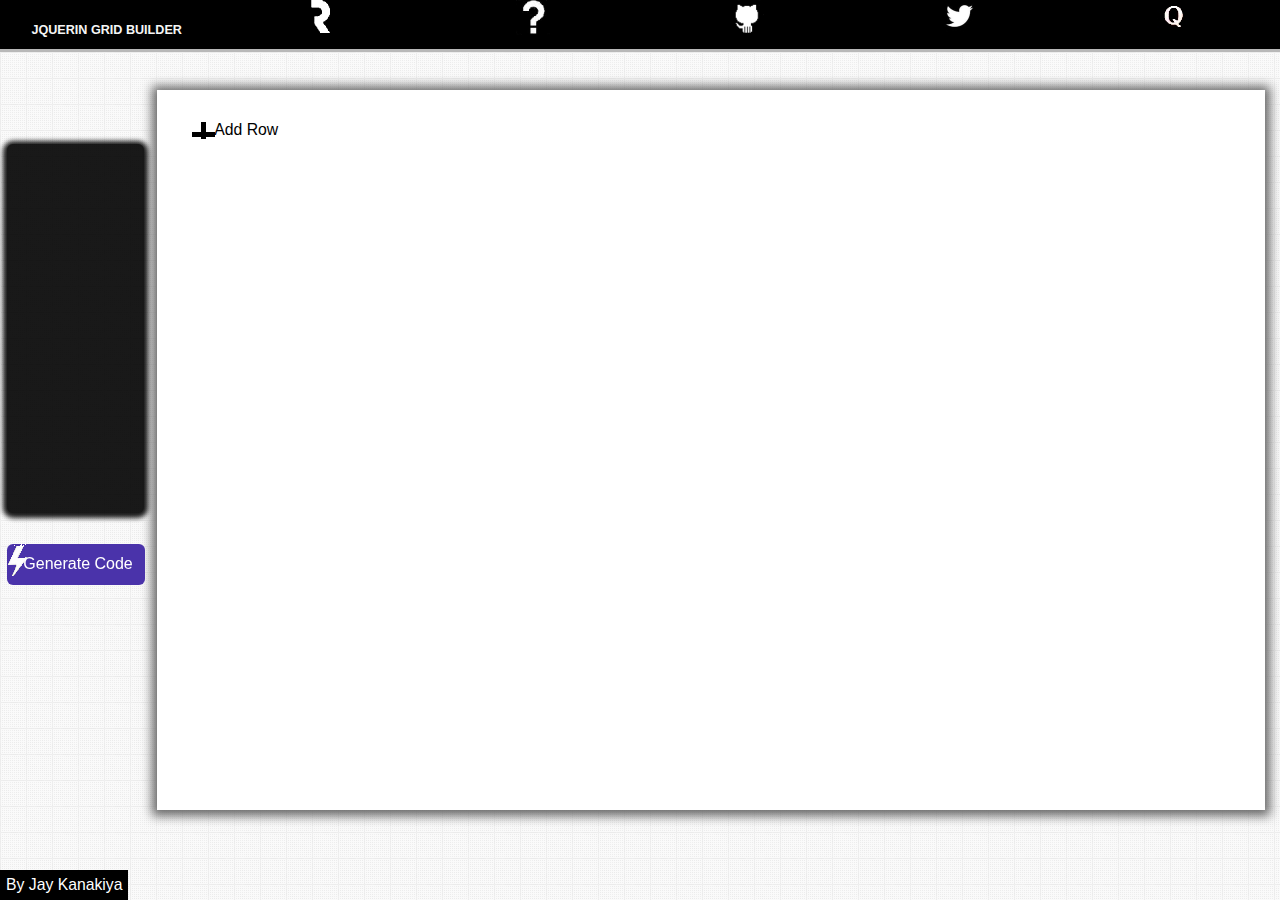
<file: builder.html>
<html>
<head>
    <title>jQuerin Grid Builder</title>
<meta name="Description" content="The jQuerin Grid Builder is a responsive code generator which outputs clean and semantic html & css code">
<link rel="stylesheet" href="builder/builder.css">
 <link rel="author" href="https://plus.google.com/111624680957581831231/about">
 <meta property='og:title' content='jQuerin Grid Builder'/>              
<script type="text/javascript">
  var _gaq = _gaq || [];
  _gaq.push(['_setAccount', 'UA-33060097-1']);
  _gaq.push(['_trackPageview']);

  (function() {
    var ga = document.createElement('script'); ga.type = 'text/javascript'; ga.async = true;
    ga.src = ('https:' == document.location.protocol ? 'https://ssl' : 'http://www') + '.google-analytics.com/ga.js';
    var s = document.getElementsByTagName('script')[0]; s.parentNode.insertBefore(ga, s);
  })();
</script>
</head>
<body>         
                <div> 

                    <ul id="header">
                        <li>
                            
                                <a href="#" title="The jQuerin Grid Builder"><p class="banner">jQuerin Grid Builder</p>
                                    <div>jQuerin Grid Builder</div></a>
                                                        
                        </li>
                        <li>
                            <a href="http://www.responsivegridsystem.com" target="_blank" title="the responsive grid system">
                             <p class="banner">
                                <img src="builder/grid.jpg" alt="The responsive grid system" height="33" width="32"> 
                            </p>
                            <div>
                                Based on Responsive Grid System
                            </div>
                            </a>
                        </li>
                        <li id="howtouse">
                            
                                <p class="banner">
                                    <img src="builder/howtouse.png" height="35" width="34" alt="how to use?">
                                </p>
                                <div>
                                    How to use?
                                </div>
                            
                        </li>
                        <li>
                            <a href="https://github.com/kanakiyajay/jQuerin-grid-builder" title="jQuerin Grid Builder on GitHub" target="_blank">
                                <p class="banner">
                                <img src="builder/github.png" alt="fork on github" height="35" width="35">
                                </p>  
                                <div>
                                    Fork me on GitHub
                            </div>
                            </a>
                        </li>
                        <li>
                            <a href="https://twitter.com/share" class="twitter-share-button" data-text="Make way for the awesome grid builder" data-via="techiejayk" data-size="small"><p class="banner">
                                    <img src="builder/share.jpg" alt="twitter logo" height="36" width="35">
                                </p>
                                    <div>
                                        Tweet
                                </div></a>
                                <script>!function(d,s,id){var js,fjs=d.getElementsByTagName(s)[0];if(!d.getElementById(id)){js=d.createElement(s);js.id=id;js.src="//platform.twitter.com/widgets.js";fjs.parentNode.insertBefore(js,fjs);}}(document,"script","twitter-wjs");</script>
                        </li>
                        <li>
                            <a href="http://www.quora.com/Grid-based-Design-web/What-features-should-be-there-in-the-jquerin-grid-builder" target="_blank" title="feedback for jQuerin Grid Builder on Quora">
                                <p class="banner">
                                <img src="builder/quora.jpg" alt="feedback on quora" height="32" width="32">
                                </p>
                                <div>
                                    Feedback on Quora
                                </div>
                            </a>
                        </li>

                            
                    </ul>
                
                </div>
                <div id="toolbox">
                    
                </div>
                <div id="codebutton">
                      Generate Code
                </div>
                <div id="built"><a href="http://twitter.com/techiejayk" target="_blank" title="Jay Kanakiya">By Jay Kanakiya</a></div>
                <div id="dynamicwrapper">
                    <div id="dynamic">
                    
                </div>
                <div id="placeholder"></div>   
                <div class="buttoner" id="buttonerrow">
                    <div class="wrapperbutton" id="addrow">
                        <div>Add Row</div>
                    </div>
                    <div class="wrapperbutton" id="deleterow">
                        <div>Delete Row</div>
                    </div>
                </div>
                </div>

            <div id="generatedcode">
                <h1>Copy this html code in your favourite code editor</h1>
                <div id="modalclose"></div><pre name="code" id="thefinalhtmlcode" class="htmlCode"></pre>
                <h1>Save in the same directory as style.css</h1><pre id="thefinalcsscode" name="code" class="cssCode"></pre>
                <a href="http://jquer.in" target="_blank" title="The unofficial jquery plugin page | jQuer.in | Search Less, Play More">
                    <div id="jquerin">
                        The unofficial jquery plugins page
                    </div></a>
            </div>
            <div class="fullyhidden">
<!--[if lt IE 7]><p class=chromeframe>Your browser is <em>ancient!</em> <a href="http://browsehappy.com/">Upgrade to a different browser</a> or <a href="http://www.google.com/chromeframe/?redirect=true">install Google Chrome Frame</a> to experience this site.</p><![endif]-->

            </div>
            <div class="fullyhidden" id="footerarea">
<!--<script src="http://ajax.googleapis.com/ajax/libs/jquery/1.7.1/jquery.min.js"></script>
    <script>window.jQuery || document.write('<script src="js/libs/jquery-1.7.1.min.js"><\/script>')</script>-->
</div>
                <div class="fullyhidden" id="resetcss">
/*Resetting css for consistency*/
html, body, div, span, object, iframe,h1, h2, h3, h4, h5, h6, p, blockquote, 
pre,abbr, address, cite, code,del, dfn, em, img, ins, kbd, q, samp,small, strong,
sub, sup, var,b, i,dl, dt, dd, ol, ul, li,fieldset, form, label, legend,table, caption,
tbody, tfoot, thead, tr, th, td,article, aside, canvas, details,figcaption, figure,
footer, header, hgroup, menu, nav, section, summary,time,mark, 
audio, video {margin: 0;padding: 0;border: 0;outline: 0;font-size: 100%;vertical-align: baseline;background: transparent;}
 body {line-height: 1;}
 article,aside,details,figcaption,figure,footer,header,hgroup,menu,nav,section { display: block;}
 nav ul {list-style: none;}
 blockquote, q {quotes: none;}blockquote:before, blockquote:after,q:before, q:after {content: '';content: none;}
 a {margin: 0;padding: 0;font-size: 100%;vertical-align: baseline;background: transparent;}
 ins {background-color: #ff9;color: #000;text-decoration: none;}
 mark {background-color: #ff9;color: #000;
 font-style: italic;font-weight: bold;}del {text-decoration:  line-through;}
 abbr[title], dfn[title] {border-bottom: 1px dotted;cursor: help;}
 table {border-collapse: collapse;border-spacing: 0;}
 hr {display: block;height: 1px;border: 0; border-top: 1px solid #cccccc;margin: 1em 0;padding: 0;}
 input, select {  vertical-align: middle;}
.col {float:left;height:100%;}
</div>

<script type="text/javascript" src="http://ajax.googleapis.com/ajax/libs/jquery/1.7.2/jquery.min.js"></script>
<script type="text/javascript">
   $(document).ready(function(){function M(a,b){while(b!=0){var c=a%b;a=b;b=c}return a}$(".fullyhidden").hide();$.getScript("builder/jquery.editinplace.js");$.getScript("builder/jquery.snippet.min.js");$.getScript("builder/jquery.scrollto.min.js");$.getScript("builder/jquery.aSimpleTour.js");var a=$(this).width();var b;var c;var d;var e;var f;var g;var h=1;var i=$(".fullyhidden");var j=$(".remove");var k=$(".left");var l=$(".right");var m=$(".addsubcol");var n=$(".addsubrow");var o="";var p=$(".fullyhidden").first();var q=p.next().html().toString();var r=$("#footerarea").html().toString();var s=$("#resetcss").html().toString();var t="";var u="";var v="";var w="";var x="/*Heights*/";var y="";var z="";var A="";var B=1;var C="/*These are the heights of the subrows*/\n";var D=[];options={data:[{element:"#addrow",tooltip:"click here to add rows",position:"BL",text:"<h4>Rows have blue border</h4>"},{element:"#toolbox",tooltip:"Change the attributes by clicking on text",position:"R",text:"<h4>The toolbox</h4>"},{element:"#placeholder",tooltip:"click here to add cols",position:"L",text:"<h4>Blocks have green border</h4>"},{element:"#toolbox",tooltip:"Increase , Decrease, Delete ,Add Subrows to Blocks",position:"R"}],controlsPosition:"RT"};$("#howtouse").on("click",function(){$.aSimpleTour(options)});$("li").hover(function(){$(this).find(".banner").addClass("hovered")},function(){$(this).find(".banner").removeClass("hovered")});$("#addrow").on("click",function(){h=h+1;var a='<div class="dynamicrow ui-widget-content" data-divide="0" id="'+h+'"><p>Height : <span>200</span>px</p><div class="fixedblockoptions" ><b>Row</b><div class="blockinfo" data-id="'+h+'">#<span class="editblockid" data-id="">ID</span><br/>.<span class="editblockclass" data-class="">Class</span><br/>//<span class="editblockcomment" data-comment="">Comment</span></div></div><div class="theblock"><button class="addblock"><br>C<br>O<br>L</button></div></div>';$("#deleterow").show();var b="#"+h;$(a).appendTo($("#dynamic"));K($(b));$(".addblock").unbind("click");$(".addblock").click(function(){h=h+1;var a='<div class="dynamicblock" data-width="1" data-height="0" id="'+h+'"><div class="fixedblockoptions" ><b>Column</b><div class="blockinfo" data-id="'+h+'">#<span class="editblockid" data-id="">ID</span><br/>.<span class="editblockclass" data-class="">Class</span><br/>//<span class="editblockcomment" data-comment="">Comment</span></div><div class="right"><p>Increase</p></div><div class="left"><p>Decrease</p></div><div class="remove"><p>Delete</p></div><div class="addsubrow"><p>SubRow</p></div></div></div>';var b=$(this).parent().parent();var e=$(a);K(e);J();var f=b.css("height");c=b.attr("data-divide");c=parseInt(c)+1;b.attr("data-divide",c);e.appendTo(b);b.children(".dynamicblock").each(function(){var a=$(this);d=a.attr("data-width");d=parseInt(d);g=100/c*d;a.children("p").children("span").text(Math.round(g));g=g+"%";a.css("width",g)});E();F();G();H();I();$(".dynamicblock").unbind("click");$(".dynamicblock").on("click",function(){$(this).css("background-color","lightblue");K($(this));J();E();F();G();H();I()})});$(".dynamicrow").resizable({maxHeight:800,minHeight:10,handles:"se",resize:function(a,b){b.size.width=b.originalSize.width},stop:function(a,b){$(this).children("p").children("span").text(Math.round(b.size.height)+1)}})});$("#deleterow").on("click",function(){$(".dynamicrow").last().remove()});$("#modalclose").on("click",function(){o="";t="";u="";v="";w="";x="/*Heights*/";D=[];$("#generatecode").html("");$("#generatedcode").hide();$(".ui-resizable-handle").show()});$("#codebutton").on("click",function(){$(".ui-resizable-handle").hide();$("#generatedcode").show();O();u='<!--Built with jQuerin Grid Builder-->\n<!doctype html>\n<!--[if lt IE 7]><html class="no-js lt-ie9 lt-ie8 lt-ie7" lang="en"><![endif]-->\n<!--[if IE 7]><html class="no-js lt-ie9 lt-ie8" lang="en"> <![endif]-->\n<!--[if IE 8]><html class="no-js lt-ie9" lang="en"> <![endif]-->\n<head>\n<meta charset="utf-8">\n<meta http-equiv="X-UA-Compatible" content="IE=edge,chrome=1">\n<title></title>\n<meta http-equiv="cleartype" content="on">\n<meta name="description" content="">\n<meta name="viewport" content="width=device-width">\n<meta name="HandheldFriendly" content="True">\n<meta name="MobileOptimized" content="320">\n<link rel="stylesheet" href="style.css">\n</head>\n<body>\n'+q+o+"\n</body>\n</html>";u=u.replace(/undefined/g,"");u=u.replace(/id=""/g,"");$("#thefinalhtmlcode").text(u);var a=s+v+x+C+"\n/*Make it responsive dude*/\n\n@media only screen and (max-width: 480px) {\n"+w+"}";$("#thefinalcsscode").text(a);$("pre.htmlCode").snippet("html",{style:"matlab"});$("pre.cssCode").snippet("css",{style:"bright"})});var E=function(){l.unbind("click");l.on("click",function(){var a=$(this).siblings(".blockinfo").attr("data-id");a="#"+a;var b=$(a);var e=b.parent();c=parseInt(e.attr("data-divide"));if(c!==1){c=c+1;e.attr("data-divide",c);d=parseInt(b.attr("data-width"));d=d+1;b.attr("data-width",d);b.attr("data-width",d)}b.find(".left").show();e.children(".dynamicblock").each(function(){var a=$(this);d=a.attr("data-width");d=parseInt(d);g=100/c*d;g=g+"%";a.css("width",g)});L(e);N(e);K(b);J();F()})};var F=function(){k.unbind("click");k.on("click",function(){var a=$(this).siblings(".blockinfo").attr("data-id");a="#"+a;var b=$(a);var e=b.parent();d=b.attr("data-width");if(d!==1){d=parseInt(d)-1;b.attr("data-width",d);c=parseInt(e.attr("data-divide"));c=c-1;e.attr("data-divide",c)}e.children(".dynamicblock").each(function(){var a=$(this);d=a.attr("data-width");d=parseInt(d);g=100/c*d;g=g+"%";a.css("width",g)});L(e);N(e);K(b)})};var G=function(){j.unbind("click");j.on("click",function(){var a=$(this).siblings(".blockinfo").attr("data-id");a="#"+a;var b=$(a);var c=b.parent();d=parseInt(b.attr("data-width"));var e=parseInt(c.attr("data-divide"));e=e-d;c.attr("data-divide",e);c.children(".dynamicblock").each(function(){var a=$(this);d=a.attr("data-width");d=parseInt(d);g=100/e*d;a.children("p").children("span").text(Math.round(g));g=g+"%";a.css("width",g)});b.remove();L(c);N(c);J()})};var H=function(){n.unbind("click");n.on("click",function(){var a=$(this).siblings(".blockinfo").attr("data-id");a="#"+a;var b=$(a);var c='<div class="subrow" data-divide="0"><div class="subcolwrapper"><div class="addsubcol"></div></div></div>';$(c).appendTo(b);var d=parseInt(b.attr("data-height"));d=d+1;b.attr("data-height",d);var e=100/d+"%";b.children(".subrow").css("height",e);J()})};var I=function(){m.unbind("click");m.on("click",function(){var a=$(this).parent().parent();c=parseInt(a.attr("data-divide"));c=c+1;a.attr("data-divide",c);var b='<div class="subcol"></div>';$(b).appendTo(a.children(".subcolwrapper"));var d=100/c+"%";a.find(".subcol").css("width",d)})};var J=function(){j=$(".remove");k=$(".left");l=$(".right");n=$(".addsubrow");m=$(".addsubcol");E();F();G();I();H()};var K=function(a){i.css("background-color","white");a.css("background-color","lightblue");var b=a.find(".blockinfo");var c=a.children(".fixedblockoptions").html();$("#toolbox").html(c);J();$(".editblockid").editInPlace({callback:function(a,c,d,e,f){$(this).attr("data-id",c);b.children(".editblockid").attr("data-id",c);b.children(".editblockid").text(c);return c}});$(".editblockclass").editInPlace({callback:function(a,c,d,e,f){$(this).attr("data-class",c);b.children(".editblockclass").attr("data-class",c);b.children(".editblockclass").text(c);return c}});$(".editblockcomment").editInPlace({callback:function(a,c,d,e,f){$(this).attr("data-comment",c);b.children(".editblockcomment").attr("data-comment",c);b.children(".editblockcomment").text(c);return c}});i=a};var L=function(a){var b=parseInt(a.attr("data-divide"));c=b;a.children(".dynamicblock").each(function(){d=parseInt($(this).attr("data-width"));b=M(d,b)});a.children(".dynamicblock").each(function(){d=parseInt($(this).attr("data-width"));d=d/b;$(this).attr("data-width",d)});c=c/b;a.attr("data-divide",c)};var N=function(a){a.find(".dynamicblock").each(function(){d=parseInt($(this).attr("data-width"));if(d===1){$(this).find(".left").hide()}})};var O=function(){var a="";var b="";var e="";var g="";var h="";v=v+"\n/*These are all the widths of elements*/\n";$(".dynamicrow").each(function(h){var i="";var j="";var k="";var l="";a=$(this);c=a.attr("data-divide");b=a.find("blockinfo");e=b.children(".editblockid").attr("data-id");g=b.children(".editblockclass").attr("data-class");therowcomment=b.children(".editblockcomment").attr("data-comment");o=o+" <div ";if(typeof e!=="undefined"&&e!==""){o=o+'id="'+e+'"'}o=o+'class="row';if(typeof g!=="undefined"&&g!==""){o=o+g}o=o+'">\n';if(typeof therowcomment!=="undefined"&&therowcomment!==""){o=o+"    <!--"+therowcomment+"-->"}a.children(".dynamicblock").each(function(){k=$(this);l=k.find(".blockinfo");i=l.children(".editblockid").attr("data-id");j=l.children(".editblockclass").attr("data-class");theblockcomment=l.children(".editblockcomment").attr("data-comment");d=parseInt(k.attr("data-width"));A=parseInt(k.attr("data-height"));if(A!==0){if(typeof i==="undefined"||i===""){i="block"+B.toString();B=B+1}C=C+"\n#"+i+">.subrow{\n   height:"+100/A+"%;\n}"}t='\n        <div id="'+i+'" class="col span_'+d+"_of_"+c+" "+j+'">\n';if(typeof theblockcomment!=="undefined"&&theblockcomment!==""){t=t+"      <!--"+theblockcomment+"-->"}f=d*10+c;if(jQuery.inArray(f,D)===-1){percent=d/c*100;v=v+".span_"+d+"_of_"+c+"{ width :"+percent+"%;}\n";w=w+".span_"+d+"_of_"+c+"{ width : 100%;}\n";D.push(f)}k.find(".subrow").each(function(){y=$(this);z=y.attr("data-divide");t=t+'\n            <div class="subrow">';y.find(".subcol").each(function(){t=t+'\n             <div class="col span_1_of_'+z+'">\n             </div>';f=10+z;if(jQuery.inArray(f,D)===-1){percent=100/z;v=v+".span_1_of_"+z+"{ width :"+percent+"%;}\n";w=w+".span_1_of_"+z+"{ width : 100%;}\n";D.push(f)}});t=t+"\n         </div>"});o=o+t+"\n     </div>"});o=o+"\n   </div>\n";h=h+1;x=x+"\n.row:nth-of-type("+h+"){\n   height:"+Math.round(a.height()+1)+"px;\n}\n"})}})
</script>
</body>
</html>
</file>
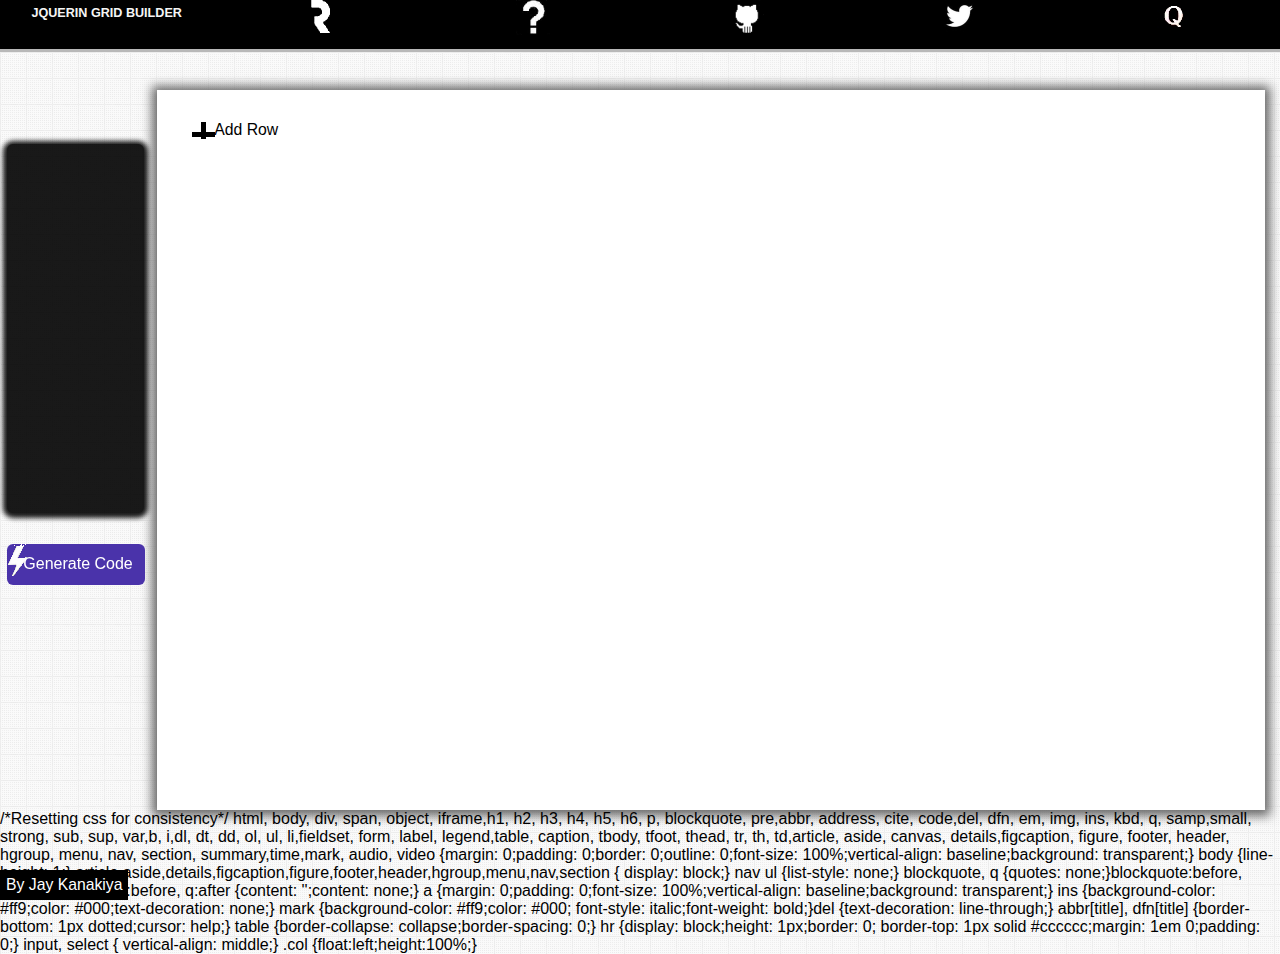
<file: builderfull.html>
<html>
<head>
    <title>jQuerin Grid Builder</title>
<link rel="stylesheet" href="builder/builder.css">
<style type="text/css">

</style>
                
<!--<script type="text/javascript">
  var _gaq = _gaq || [];
  _gaq.push(['_setAccount', 'UA-33060097-1']);
  _gaq.push(['_trackPageview']);

  (function() {
    var ga = document.createElement('script'); ga.type = 'text/javascript'; ga.async = true;
    ga.src = ('https:' == document.location.protocol ? 'https://ssl' : 'http://www') + '.google-analytics.com/ga.js';
    var s = document.getElementsByTagName('script')[0]; s.parentNode.insertBefore(ga, s);
  })();
</script>-->
</head>
<body>         
                <div> 

                    <ul id="header">
                        <li>
                            
                                <a href="#" title="The jQuerin Grid Builder"><p class="banner">jQuerin Grid Builder</p>
                                    <div>jQuerin Grid Builder</div></a>
                                                        
                        </li>
                        <li>
                            <a href="http://www.responsivegridsystem.com" target="_blank" title="the responsive grid system">
                             <p class="banner">
                                <img src="builder/grid.jpg" alt="The responsive grid system" height="33" width="32"> 
                            </p>
                            <div>
                                Based on Responsive Grid System
                            </div>
                            </a>
                        </li>
                        <li id="howtouse">
                            <a href="">
                                <p class="banner">
                                    <img src="builder/howtouse.png" height="35" width="34" alt="how to use?">
                                </p>
                                <div>
                                    How to use?
                                </div>
                            </a>
                        </li>
                        <li>
                            <a href="https://github.com/kanakiyajay/jQuerin-grid-builder" title="jQuerin Grid Builder on GitHub" target="_blank">
                                <p class="banner">
                                <img src="builder/github.png" alt="fork on github" height="35" width="35">
                                </p>  
                                <div>
                                    Fork me on GitHub
                            </div>
                            </a>
                        </li>
                        <li>
                            <a href=""><p class="banner">
                                    <img src="builder/share.jpg" alt="twitter logo" height="36" width="35">
                                </p>
                                    <div>
                                        <a href="https://twitter.com/share" class="twitter-share-button" data-text="Make way for the awesome grid builder" data-via="techiejayk" data-size="small">Tweet</a>
                                        <!--<script>!function(d,s,id){var js,fjs=d.getElementsByTagName(s)[0];if(!d.getElementById(id)){js=d.createElement(s);js.id=id;js.src="//platform.twitter.com/widgets.js";fjs.parentNode.insertBefore(js,fjs);}}(document,"script","twitter-wjs");</script>-->             

                                </div></a>
                        </li>
                        <li>
                            <a href="http://www.quora.com/Grid-based-Design-web/What-features-should-be-there-in-the-jquerin-grid-builder" target="_blank" title="feedback for jQuerin Grid Builder on Quora">
                                <p class="banner">
                                <img src="builder/quora.jpg" alt="feedback on quora" height="32" width="32">
                                </p>
                                <div>
                                    Feedback on Quora
                                </div>
                            </a>
                        </li>

                            
                    </ul>
                
                </div>
                <div id="toolbox">
                    
                </div>
                <div id="codebutton">
                      Generate Code
                </div>
                <div id="built"><a href="http://twitter.com/techiejayk" target="_blank" title="Jay Kanakiya">By Jay Kanakiya</a></div>
                <div id="dynamicwrapper">
                    <div id="dynamic">
                    
                </div>
                <div id="placeholder"></div>   
                <div class="buttoner" id="buttonerrow">
                    <div class="wrapperbutton" id="addrow">
                        <div>Add Row</div>
                    </div>
                    <div class="wrapperbutton" id="deleterow">
                        <div>Delete Row</div>
                    </div>
                </div>
                </div>

            <div id="generatedcode">
                <h1>Copy this html code in your favourite code editor</h1>
                <div id="modalclose"></div><pre name="code" id="thefinalhtmlcode" class="htmlCode"></pre>
                <h1>Save in the same directory as style.css</h1><pre id="thefinalcsscode" name="code" class="cssCode"></pre>
                <a href="http://jquer.in" target="_blank" title="The unofficial jquery plugin page | jQuer.in | Search Less, Play More">
                    <div id="jquerin">
                        The unofficial jquery plugins page
                    </div></a>
            </div>
            <div class="fullyhidden">
<!--[if lt IE 7]><p class=chromeframe>Your browser is <em>ancient!</em> <a href="http://browsehappy.com/">Upgrade to a different browser</a> or <a href="http://www.google.com/chromeframe/?redirect=true">install Google Chrome Frame</a> to experience this site.</p><![endif]-->

            </div>
            <div class="fullyhidden" id="footerarea">
<!--<script src="http://ajax.googleapis.com/ajax/libs/jquery/1.7.1/jquery.min.js"></script>
    <script>window.jQuery || document.write('<script src="js/libs/jquery-1.7.1.min.js"><\/script>')</script>-->
</div>
                <div class="fullyhidden" id="resetcss">
/*Resetting css for consistency*/
html, body, div, span, object, iframe,h1, h2, h3, h4, h5, h6, p, blockquote, 
pre,abbr, address, cite, code,del, dfn, em, img, ins, kbd, q, samp,small, strong,
sub, sup, var,b, i,dl, dt, dd, ol, ul, li,fieldset, form, label, legend,table, caption,
tbody, tfoot, thead, tr, th, td,article, aside, canvas, details,figcaption, figure,
footer, header, hgroup, menu, nav, section, summary,time,mark, 
audio, video {margin: 0;padding: 0;border: 0;outline: 0;font-size: 100%;vertical-align: baseline;background: transparent;}
 body {line-height: 1;}
 article,aside,details,figcaption,figure,footer,header,hgroup,menu,nav,section { display: block;}
 nav ul {list-style: none;}
 blockquote, q {quotes: none;}blockquote:before, blockquote:after,q:before, q:after {content: '';content: none;}
 a {margin: 0;padding: 0;font-size: 100%;vertical-align: baseline;background: transparent;}
 ins {background-color: #ff9;color: #000;text-decoration: none;}
 mark {background-color: #ff9;color: #000;
 font-style: italic;font-weight: bold;}del {text-decoration:  line-through;}
 abbr[title], dfn[title] {border-bottom: 1px dotted;cursor: help;}
 table {border-collapse: collapse;border-spacing: 0;}
 hr {display: block;height: 1px;border: 0; border-top: 1px solid #cccccc;margin: 1em 0;padding: 0;}
 input, select {  vertical-align: middle;}
.col {float:left;height:100%;}
</div>

<script type="text/javascript" src="http://ajax.googleapis.com/ajax/libs/jquery/1.7.2/jquery.min.js"></script>
<script type="text/javascript">

$(document).ready(function () {
    
    $('.fullyhidden').hide();
    
    $.getScript("builder/jquery.editinplace.js");    
    $.getScript("builder/jquery.scrollto.min.js");
    $.getScript("builder/jquery.aSimpleTour.js");    
    //Global Variables
    //These are for live manipulation
    var mainwidth = $(this).width() //-16;
    var rownumber;
    var data_divide;
    var data_width;
    var alltheblocks;
    var dividewidth;
    var blockwidth;
    var universalid=1;
    var $beforeselected=$('.fullyhidden');
    var remove = $('.remove');
    var left = $('.left');
    var right = $('.right');
    var addsubcol = $('.addsubcol');
    var addsubrow = $('.addsubrow');
    //These are for the html code to be generated
    var awesomecontent = '';
    var thehidden = $('.fullyhidden').first();
    var headerarea = thehidden.next().html().toString();
    var footerarea = $('#footerarea').html().toString();
    var resetcss = $('#resetcss').html().toString();
    var block_ka_html = '';
    var fullhtmlcode = '';
    var awesomecss = '';
    var mediaqueries = '';
    var heights = '/*Heights*/';
    var subrowobject='';
    var datadividesub='';
    var data_height='';
    var number=1;
    var cssforheights='/*These are the heights of the subrows*/\n';
    var widtharray = [];
    //A sImple Tour 
    options = {
      data : [
       { element : '#addrow', 'tooltip' : 'click here to add rows', 'position' : 'BL', 'text' : '<h4>Rows have blue border</h4>' },
        { element : '#toolbox', 'tooltip' : 'Change the attributes by clicking on text', 'position' : 'R', 'text' : '<h4>The toolbox</h4>' },
        { element : '#placeholder', 'tooltip' : 'click here to add cols', 'position' : 'L', 'text' : '<h4>Blocks have green border</h4>' },
        { element : '#toolbox', 'tooltip' : 'Increase , Decrease, Delete ,Add Subrows to Blocks', 'position' : 'R' }
      ],
      controlsPosition : 'RT'
    }
    $('#howtouse').on("click",function  () {
        
        $.aSimpleTour(options);
        
    });
    //MENU HOVER
    $("li").hover(
      function () {
        $(this).find('.banner').addClass('hovered');
      }, 
      function () {
        $(this).find('.banner').removeClass('hovered');
      }
    );
    //On adding a row
    $('#addrow').on("click", function () {
        universalid = universalid +1;
        var blankrow = '<div class="dynamicrow ui-widget-content" data-divide="0" id="' + universalid + '"><p>Height : <span>200</span>px</p><div class="fixedblockoptions" ><b>Row</b><div class="blockinfo" data-id="'+universalid+'">#<span class="editblockid" data-id="">ID</span><br/>.<span class="editblockclass" data-class="">Class</span><br/>//<span class="editblockcomment" data-comment="">Comment</span></div></div><div class="theblock"><button class="addblock"><br>C<br>O<br>L</button></div></div>';//row_ka_html

        $('#deleterow').show();
        var blankrowkaid = '#'+universalid;
        $(blankrow).appendTo($('#dynamic'));
        intoolbox($(blankrowkaid));//for editing


        $(".addblock").unbind('click');//Still not sure why?
        $('.addblock').click(function () {
            universalid=universalid+1;
            var blankblock = '<div class="dynamicblock" data-width="1" data-height="0" id="'+universalid+'"><div class="fixedblockoptions" ><b>Column</b><div class="blockinfo" data-id="'+universalid+'">#<span class="editblockid" data-id="">ID</span><br/>.<span class="editblockclass" data-class="">Class</span><br/>//<span class="editblockcomment" data-comment="">Comment</span></div><div class="right"><p>Increase</p></div><div class="left"><p>Decrease</p></div><div class="remove"><p>Delete</p></div><div class="addsubrow"><p>SubRow</p></div></div></div>';//block_ka_html

            var $selectedrow = $(this).parent().parent();
            var $blankblock = $(blankblock); //cache
             intoolbox($blankblock);
             refresh();            
            //for same Height
            var therowheight = $selectedrow.css('height');
            
            //increase data-divide of row by 1 on adding a block
            data_divide = $selectedrow.attr('data-divide');
            data_divide = parseInt(data_divide) + 1 ;
            $selectedrow.attr('data-divide',data_divide);


            $blankblock.appendTo($selectedrow); //live append
            //change block widths of that row
            $selectedrow.children('.dynamicblock').each(function(){

                var $this = $(this);
                data_width = $this.attr('data-width');
                data_width = parseInt(data_width);
                blockwidth = (100/data_divide)*data_width;
                $this.children('p').children('span').text(Math.round(blockwidth));
                blockwidth = blockwidth + '%';
                $this.css('width', blockwidth);
                

            });
            rightfun();
            leftfun();
            removefun();
            subrowfun();
            subcolfun(); 
             
            //HOVER
            $('.dynamicblock').unbind('click');//still not sure why?
            //on hover show the options
            $(".dynamicblock").on("click",function () {
                $(this).css('background-color','lightblue');
                intoolbox($(this));//for editing
                refresh();
                rightfun();
                leftfun();
                removefun();
                subrowfun();
                subcolfun(); 

            });
        });

        //to resize heights of row
        $(".dynamicrow").resizable({
            maxHeight: 800,
            minHeight: 10,
            handles: "se",
            resize: function (event, ui) {
                ui.size.width = ui.originalSize.width;
            },
            stop: function (event, ui) {

                $(this).children('p').children('span').text(Math.round(ui.size.height) + 1);

            }
        });
    });       

    //For deleting the last Row
    $('#deleterow').on("click",function  () {

        $('.dynamicrow').last().remove();

    });
    //Hide when modal close is clicked
    $('#modalclose').on("click",function  () {
        //resetting all the variables
        awesomecontent = '';
        block_ka_html = '';
        fullhtmlcode = '';
        awesomecss = '';
        mediaqueries = '';
        heights = '/*Heights*/';
        widtharray=[];
        $('#generatecode').html('');
        $('#generatedcode').hide();
        $('.ui-resizable-handle').show();
    
    });
    //The Awesome Code for html grid content generated
    $('#codebutton').on("click", function () {
        
        $('.ui-resizable-handle').hide();
        $('#generatedcode').show();
        generatecode(); //function for better understanding

           fullhtmlcode = '<!--Built with jQuerin Grid Builder-->\n<!doctype html>\n<!--[if lt IE 7]><html class="no-js lt-ie9 lt-ie8 lt-ie7" lang="en"><![endif]-->\n<!--[if IE 7]><html class="no-js lt-ie9 lt-ie8" lang="en"> <![endif]-->\n<!--[if IE 8]><html class="no-js lt-ie9" lang="en"> <![endif]-->\n<head>\n<meta charset="utf-8">\n<meta http-equiv="X-UA-Compatible" content="IE=edge,chrome=1">\n<title></title>\n<meta http-equiv="cleartype" content="on">\n<meta name="description" content="">\n<meta name="viewport" content="width=device-width">\n<meta name="HandheldFriendly" content="True">\n<meta name="MobileOptimized" content="320">\n<link rel="stylesheet" href="style.css">\n</head>\n<body>\n' + headerarea + awesomecontent + '\n</body>\n</html>';
                fullhtmlcode = fullhtmlcode.replace(/undefined/g, "");
                fullhtmlcode = fullhtmlcode.replace(/id=""/g, "");

                $('#thefinalhtmlcode').text(fullhtmlcode);

                // The Full css code generated
                var fullcsscode = resetcss + awesomecss + heights +cssforheights +'\n/*Make it responsive dude*/\n\n@media only screen and (max-width: 480px) {\n' + mediaqueries + '}';
                $('#thefinalcsscode').text(fullcsscode);
                //Dynmaic snippet load and syntav highlight
                $.getScript("builder/jquery.snippet.min.js", function() {

                    $("pre.htmlCode").snippet("html",{style:"matlab",clipboard:'builder/ZeroClipboard.swf',showNum:true
                });
                    $("pre.cssCode").snippet("css",{style:"bright",clipboard:'builder/ZeroClipboard.swf',showNum:true
                });
                   

    });
var rightfun = function  () {
            right.unbind('click');//not sure why?
            right.on("click",function () {
                
                var thatnumber = $(this).siblings('.blockinfo').attr('data-id');
                thatnumber = '#'+thatnumber;
                var thatblock = $(thatnumber);//cache
                var $selectedrow = thatblock.parent();//cache

             
                data_divide = parseInt($selectedrow.attr('data-divide'));
                 if(data_divide!==1) 
                 {

                    data_divide = data_divide + 1;
                    $selectedrow.attr('data-divide',data_divide); //for data-divde

                    data_width  = parseInt(thatblock.attr('data-width'));
                    data_width  = data_width + 1;
                    thatblock.attr('data-width',data_width);//for data-width
                    thatblock.attr('data-width',data_width);

                }


                //show the left button
                thatblock.find('.left').show();
                //resize all the rows
                $selectedrow.children('.dynamicblock').each(function(){

                    var $this = $(this);
                    data_width = $this.attr('data-width');
                    data_width = parseInt(data_width);
                    blockwidth = (100/data_divide)*data_width;
                    //$this.children('p').children('span').text(Math.round(blockwidth));
                    blockwidth = blockwidth + '%';
                    $this.css('width', blockwidth);
                    
                });

                reallocatewidths($selectedrow);
                deleteleft($selectedrow);
                intoolbox(thatblock);
                refresh();leftfun();
            });
}
var leftfun = function  () {
     left.unbind('click');//not sure why?
                //If Present reduces data-width by 1 
             left.on("click",function () {
                    var thatnumber = $(this).siblings('.blockinfo').attr('data-id');
                    thatnumber = '#'+thatnumber;
                    var thatblock = $(thatnumber);//cache
                    var $selectedrow = thatblock.parent();//cache

                    data_width  = thatblock.attr('data-width');
                    if (data_width!==1) 
                    {
                        data_width  = parseInt(data_width) - 1;
                        thatblock.attr('data-width',data_width); //for data-width

                        data_divide = parseInt($selectedrow.attr('data-divide'));
                        data_divide = data_divide - 1;
                        $selectedrow.attr('data-divide',data_divide); 
                    }//for data-divde        
                    
                    //resize all the rows
                    $selectedrow.children('.dynamicblock').each(function(){

                        var $this = $(this);
                        data_width = $this.attr('data-width');
                        data_width = parseInt(data_width);
                        blockwidth = (100/data_divide)*data_width;
                        //$this.children('p').children('span').text(Math.round(blockwidth));
                        blockwidth = blockwidth + '%';
                        $this.css('width', blockwidth);
                        
                    });

                    reallocatewidths($selectedrow);
                    deleteleft($selectedrow);
                    intoolbox(thatblock);

                    
                });
}
var removefun = function  () {
    remove.unbind('click');//not sure why?
                //Delete a block
                remove.on("click",function (){

                    var thatnumber = $(this).siblings('.blockinfo').attr('data-id');
                    thatnumber = '#'+thatnumber;
                    var thatblock = $(thatnumber);//cache
                    var $selectedrow = thatblock.parent();
                    data_width = parseInt(thatblock.attr('data-width'));
                    var data_divide = parseInt($selectedrow.attr('data-divide'));
                    data_divide = data_divide - data_width ;
                    $selectedrow.attr('data-divide',data_divide);

                    $selectedrow.children('.dynamicblock').each(function(){

                        var $this = $(this);
                        data_width = $this.attr('data-width');
                        data_width = parseInt(data_width);
                        blockwidth = (100/data_divide)*data_width;
                        $this.children('p').children('span').text(Math.round(blockwidth));
                        blockwidth = blockwidth + '%';
                        $this.css('width', blockwidth);
                    

                    });

                    thatblock.remove(); //remove it
                    reallocatewidths($selectedrow);
                    deleteleft($selectedrow);
                    refresh();
                
                });
}
var subrowfun = function  () {
                addsubrow.unbind('click');//not sure why?
                addsubrow.on("click",function  () {
                   var thatnumber = $(this).siblings('.blockinfo').attr('data-id');
                   thatnumber = '#'+thatnumber;
                   var thatblock = $(thatnumber);//cache
                   var thesubrow='<div class="subrow" data-divide="0"><div class="subcolwrapper"><div class="addsubcol"></div></div></div>';
                   $(thesubrow).appendTo(thatblock);
                   //For the Height
                   var noofsubrows = parseInt(thatblock.attr('data-height'));
                   noofsubrows=noofsubrows+1;
                   thatblock.attr('data-height',noofsubrows);
                   var subrowheight = (100/noofsubrows)+'%';
                   thatblock.children('.subrow').css('height',subrowheight);
                    refresh();
                });
}
var subcolfun = function  () {

                   addsubcol.unbind("click");
                   addsubcol.on("click",function  () {
                      var thatsubrow=$(this).parent().parent();
                      data_divide = parseInt(thatsubrow.attr('data-divide'));
                      data_divide=data_divide+1;
                      thatsubrow.attr('data-divide',data_divide);
                      var subcolkahtml = '<div class="subcol"></div>';
                      $(subcolkahtml).appendTo(thatsubrow.children('.subcolwrapper'));
                      var width = (100/data_divide)+'%';
                      thatsubrow.find('.subcol').css('width',width);


                   });
}
 var refresh = function  () {
    remove = $('.remove');
    left = $('.left');
    right = $('.right');
    addsubrow = $('.addsubrow');
    addsubcol = $('.addsubcol');
    rightfun();leftfun();removefun();subcolfun();subrowfun();
}
 var intoolbox = function  ($selected) {
        $beforeselected.css('background-color','white');
        $selected.css('background-color','lightblue');
        var thatblockinfo = $selected.find('.blockinfo');
        var htmlcode = $selected.children('.fixedblockoptions').html();
        $('#toolbox').html(htmlcode);
        refresh();
        
        //Live Edit will change at 4 places
        $('.editblockid').editInPlace({

        callback: function (idOfEditor, enteredText, orinalHTMLContent, settingsParams, animationCallbacks) {
            $(this).attr('data-id', enteredText);
            thatblockinfo.children('.editblockid').attr('data-id',enteredText);
            thatblockinfo.children('.editblockid').text(enteredText);
            return enteredText;
                }

            });

        $('.editblockclass').editInPlace({

            callback: function (idOfEditor, enteredText, orinalHTMLContent, settingsParams, animationCallbacks) {
                        $(this).attr('data-class', enteredText);
                thatblockinfo.children('.editblockclass').attr('data-class',enteredText);
                thatblockinfo.children('.editblockclass').text(enteredText);
                return enteredText;
                    }

            });

                $('.editblockcomment').editInPlace({

            callback: function (idOfEditor, enteredText, orinalHTMLContent, settingsParams, animationCallbacks) {
            $(this).attr('data-comment', enteredText);
            thatblockinfo.children('.editblockcomment').attr('data-comment',enteredText);
            thatblockinfo.children('.editblockcomment').text(enteredText);
            return enteredText;
                    }
            });
            $beforeselected = $selected;
    }
    //change all the data-widths & data-divide
    var reallocatewidths = function  ($selectedrow) {

        var divisor = parseInt($selectedrow.attr('data-divide'));
        data_divide = divisor;
        $selectedrow.children('.dynamicblock').each(function(){

             data_width = parseInt($(this).attr('data-width'));
             
             divisor=gcd(data_width,divisor);
             
        });
        
        $selectedrow.children('.dynamicblock').each(function(){

            data_width = parseInt($(this).attr('data-width'));
            data_width = data_width /divisor ;
            $(this).attr('data-width',data_width);
        });
        
        data_divide = data_divide / divisor ; 
        $selectedrow.attr('data-divide',data_divide);

    }
    //Find The GCD
    function gcd(x, y) {
        while (y != 0) {
            var z = x % y;
            x = y;
            y = z;
        }
        return x;
    }

    var deleteleft = function  ($selectedrow) {
        
         $selectedrow.find('.dynamicblock').each(function(){

            data_width = parseInt($(this).attr('data-width'));
            if (data_width===1) {
                $(this).find('.left').hide();
            }

        });

    }
    var generatecode = function () {

            var $this='';
            var rowinfo ='';
            var therowid ='';
            var therowclass ='';
            var therowcommnet ='';
            //the start
            awesomecss = awesomecss + '\n/*These are all the widths of elements*/\n';
            //the two main loops 
            // the first loop for rows
            $('.dynamicrow').each(function (rownumber) {

                //these variables are for ids clases and objects
                var theblockid = '';
                var theblockclass = '';
                var blockobject ='';
                var blockinfo = '';

                $this = $(this); //cache
                data_divide = $this.attr('data-divide');//important
                rowinfo = $this.find('blockinfo');
                therowid = rowinfo.children('.editblockid').attr('data-id');
                therowclass = rowinfo.children('.editblockclass').attr('data-class');
                therowcomment = rowinfo.children('.editblockcomment').attr('data-comment');
                
                awesomecontent = awesomecontent + '\t<div '; //code
                if (typeof therowid !== "undefined" && therowid !== "") {
                        awesomecontent = awesomecontent + 'id="' + therowid + '"';
                    };
                awesomecontent = awesomecontent +'class="row';
                if (typeof therowclass !== "undefined" && therowclass !== "") {
                        awesomecontent = awesomecontent + therowclass ;
                    };
                awesomecontent = awesomecontent +'">\n';
                if (typeof therowcomment !== "undefined" && therowcomment !== "") {
                        awesomecontent = awesomecontent +'\t<!--'+therowcomment +'-->';
                    };

                //***the second loop for blocks****

                $this.children('.dynamicblock').each(function () {

                    blockobject = $(this);
                    blockinfo = blockobject.find('.blockinfo');
                    theblockid = blockinfo.children('.editblockid').attr('data-id'); //id
                    theblockclass = blockinfo.children('.editblockclass').attr('data-class'); //class
                    theblockcomment = blockinfo.children('.editblockcomment').attr('data-comment'); //commenet
                    data_width = parseInt(blockobject.attr('data-width'));
                    data_height=parseInt(blockobject.attr('data-height'));
                    if (data_height!==0)
                    {
                        if(typeof theblockid === "undefined" || theblockid === "") 
                        {

                            theblockid='block'+number.toString();
                            number=number+1;
                        }
                        cssforheights=cssforheights+'\n#'+theblockid+'>.subrow{\n\theight:'+(100/data_height)+'%;\n}';
                    }
                    block_ka_html = '\n\t\t<div id="' + theblockid + '" class="col span_'+data_width+'_of_' + data_divide + ' ' + theblockclass + '">\n'; //code

                    if (typeof theblockcomment !== "undefined" && theblockcomment !== "") {
                        block_ka_html = block_ka_html + '\t\t<!--' + theblockcomment + '-->';
                    }

                    dividewidth=data_width*10+data_divide;
                    //for the css
                    //if loop for no repeatation
                    if (jQuery.inArray(dividewidth, widtharray)===-1) {

                    percent = (data_width/data_divide)*100;
                    awesomecss = awesomecss + '.span_'+data_width+'_of_'+data_divide+'{ width :'+percent+'%;}\n';
                    mediaqueries = mediaqueries + '.span_'+data_width+'_of_'+data_divide+'{ width : 100%;}\n';
                    widtharray.push(dividewidth);
                    };

                    //3rd loop for subrows
                    blockobject.find('.subrow').each(function () {
                        subrowobject = $(this);
                        datadividesub = subrowobject.attr('data-divide');
                        block_ka_html=block_ka_html+'\n\t\t\t<div class="subrow">';

                        //4rd loop
                        subrowobject.find('.subcol').each(function() {
                            
                            block_ka_html = block_ka_html+'\n\t\t\t\t<div class="col span_1_of_' + datadividesub+'">\n\t\t\t\t</div>';
                            dividewidth=10+datadividesub;
                            if (jQuery.inArray(dividewidth, widtharray)===-1) {

                            percent = 100/datadividesub;
                            awesomecss = awesomecss + '.span_1_of_'+datadividesub+'{ width :'+percent+'%;}\n';
                            mediaqueries = mediaqueries + '.span_1_of_'+datadividesub+'{ width : 100%;}\n';
                            widtharray.push(dividewidth);

                            }
                        });
                        block_ka_html=block_ka_html+'\n\t\t\t</div>';//close-subrow

                    })
                    awesomecontent = awesomecontent + block_ka_html + '\n\t\t</div>';
                    //close for block

                });
                awesomecontent = awesomecontent + '\n\t</div>\n';//close for rows

                //Give heights to the differene rows
                rownumber=rownumber+1;
                heights = heights + '\n.row:nth-of-type(' + rownumber + '){\n\theight:' + Math.round($this.height() + 1) + 'px;\n}\n';

        });
                
     }   
             
});
</script>
</body>
</html>
</file>
<file: builder/builder.css>
div,h5,ul,p,.col,body{margin:0;padding:0;display: block;font-family: "helvetica neue", Arial;-webkit-transition: all 0.5s ease-in-out;
  -moz-transition: all 0.5s ease-in-out;
  -o-transition: all 0.5s ease-in-out;
  transition: all 0.5s ease-in-out;}
ul{list-style: none}
.h2{font-size: 1em}
a{text-decoration:none;font-size:1.125em;}
a,a:visited,a:hover{text-decoration: none;color: white}
body{overflow-x:hidden;;background: url(tiny_grid.png) repeat white;font-size: 100%;}
pre{margin: 1%;}input{width: 70%;font-size:1.188em}
button{cursor:pointer;background-color:white;font-size:1em;color:#000;width:100%;}
h1{text-align:center;font-size:1.4em;;color:white;-moz-box-shadow:0 1px 3px rgba(0,0,0,0.5), inset 0 0 5px rgba(252,252,252,0.6);-webkit-box-shadow:0 1px 3px rgba(0,0,0,0.5), inset 0 0 5px rgba(252,252,252,0.6);width:70%;margin:auto}
/*For scrollbar*/
::-webkit-scrollbar-corner{background:transparent;display:none}
::-webkit-scrollbar{width:8px;height:8px}
::-webkit-scrollbar-track{background:#dbdbdb;border-radius:30px}
::-webkit-scrollbar-thumb{border-radius:30px;background:#ababab;-webkit-box-shadow:none}
#header{height:10%;margin:0;}
#header>li{float:left;width: 16.6667%;overflow: hidden;text-align: center;height: 54%;background-color: black;border-bottom: 3px solid #B8B8B8;cursor: pointer;}
li:first-child>a>.banner{padding-top: 3%;}
.banner{height: 100%;}
.hovered{margin-top: -20%;}
.banner,.banner~div{text-transform: uppercase;font-size: 0.70em;font-weight: bold;color: #F5F5F5;}
.banner~div{padding-top: 5%;}
.buttoner{font-size:1.188em;background-color:white;width:21%;left:27%;position:fixed;z-index:23}
#buttonerrow{position: absolute;margin-top: 14px;width: 84%;left: 13%;}
#addrow{margin-left: 2%;background: url(plus.png) no-repeat white;}
#addrow>div{margin-left: 5%;}
.wrapperbutton{width: 49%;height: 100%;float: left; cursor: pointer;border-radius: 8px;}
.wrapperbutton>div{width: 15%;float: left;font-size: 0.83em;margin-top: 6px;}
.wrapperbutton:hover{-moz-box-shadow: 0px 1px 5px 4px #D3D3D3;
  -webkit-box-shadow: 0px 1px 5px 4px #D3D3D3;
  -o-box-shadow: 0px 1px 5px 4px #D3D3D3;
  box-shadow: 0px 1px 5px 4px #D3D3D3;}
#deleterow{display: none;}
#deleterow>div{background: url(close.png) no-repeat white 92% 13% ;float: right;width: 20%;}
.wrapperbutton>div:hover,button:hover,b:hover{color: gray;}
#toolbox{position: fixed;width: 10.7%;z-index:90;height: 41%;left: 7px;top:16%;background-color: black;
  border-radius: 6px;opacity: 0.9;
  -moz-box-shadow: 0px 1px 5px 4px #000000;
  -webkit-box-shadow: 0px 1px 5px 4px #000000;
  -o-box-shadow: 0px 1px 5px 4px #000000;
  box-shadow: 0px 1px 5px 4px #000000;  
}
#toolbox>b{color: white;width: 100%;font-weight:normal;font-size: 1.3em;padding-bottom:10px;display: block;text-align: center;}
#codebutton{z-index: 50;background:url(generate.png) no-repeat rgb(74, 51, 170);color: white;position: fixed;left: 7px;bottom: 35%;padding: 0.9%;border-radius: 6px;width: 8.7%;text-align: center;cursor: pointer;padding-left: 1.2%;}
#codebutton:hover,#built{background-color: black;}
#built{position: fixed;bottom: 0;padding: 6px;color: white;font-size: 0.875em}
#dynamicwrapper{width:86.5%;margin-left: 12.3%;background-color: white;min-height: 80%;height: auto;
  -moz-box-shadow: 0px 1px 10px 5px dimgray;
  -webkit-box-shadow: 0px 1px 10px 5px dimgray;
  -o-box-shadow: 0px 1px 10px 5px dimgray;
  box-shadow: 0px 1px 10px 5px dimgray;

}
#dynamic{width: 98%;padding-left: 1%;padding-top: 1%;}
.fixedblockoptions{display: none;}
.theblock{background:url(plus.png) no-repeat white;font-size:1.063em;color:#FFF;width:2.6%;right:13px;height:37.2%;position: absolute;margin-right: -1%;}
.addblock{height: 100%;background:transparent;line-height: 1;}
.remove,.right,.left,.addsubrow{height:12%;cursor:pointer;background: url(cross.png) no-repeat;margin-bottom: 4%;margin-left:4%; clear: both;border-radius: 10px;}
#toolbox>div:hover{-moz-box-shadow: 0px 1px 2px 1px dimgray;
  -webkit-box-shadow: 0px 1px 2px 1px dimgray;
  -o-box-shadow: 0px 1px 2px 1px dimgray;
  box-shadow: 0px 1px 2px 1px dimgray;}
#toolbox p{color: rgb(213, 213, 213);
margin-left: 14%;
font-size: 0.875em;
width: 76%;text-align: center;}
#toolbox p:hover{color: white;}
.right{background: url(right.png) no-repeat;}
.left{background: url(left.png) no-repeat;display: none;}
.addsubrow{background: url(subrow.png) no-repeat;}
#thecode{top:7%;left:79%;}
#modalclose{
  cursor: pointer;
  width: 60px;
  height: 60px;
  position:absolute;
  right: 0;top: 0;
  background: url(modalclose.png) no-repeat;      
  }
#generatedcode{display:none;position: absolute;z-index:100;top: 0px;left: 0px;width:100%;font-size: 1.125em;background-color: rgba(0,0,0,0.7);}
.dynamicrow{width:99.9%;height:200px;
          -moz-box-shadow:2px 0px 2px 2px blue;
  -webkit-box-shadow:2px 0px 2px 2px blue;
  -o-box-shadow:2px 0px 2px 2px blue;
  box-shadow:2px 0px 2px 2px blue;
          }
.dynamicrow p{color:white;left: 45%;position: absolute;bottom: 2%;background-color: black;z-index:9;text-align: center;font-size: 0.98em;opacity: 0.7;}
.dynamicblock{width:100%;height:92.5%;cursor: pointer;margin-top: 0.5%;float: left;
  -moz-box-shadow: inset 2px 0px 2px 2px green;
  -webkit-box-shadow: inset 2px 0px 2px 2px green;
  -o-box-shadow: inset 2px 0px 2px 2px green;
  box-shadow: inset 2px 0px 2px 2px green;

}
.dynamicblock:hover{-moz-box-shadow: inset 2px 0px 0px 15px lightblue;
  -webkit-box-shadow: inset 2px 0px 0px 15px lightblue;
  -o-box-shadow: inset 2px 0px 0px 15px lightblue;
  box-shadow: inset 2px 0px 0px 15px lightblue;}
.addsubcol{z-index:43;position: absolute;height: 24px;width: 24px;right:3px;top:3px;background: url(plus.png) no-repeat white; }
.addsubcol:hover{background-color: lightgray;}
.subrow{height: 100%;width: 98%;margin-left: 1%;
-moz-box-shadow: inset 2px 0px 2px 2px yellow;
  -webkit-box-shadow: inset 2px 0px 2px 2px yellow;
  -o-box-shadow: inset 2px 0px 2px 2px yellow;
  box-shadow: inset 2px 0px 2px 2px yellow;}
.subcolwrapper{width: 97%;height: 89%;padding-left: 2%;padding-top: 1%;position: relative;}
.subcol{z-index:3;width: 100%;height: 93%;margin-top:1%;float: left;-moz-box-shadow: inset 2px 0px 2px 2px red;
  -webkit-box-shadow: inset 2px 0px 2px 2px red;
  -o-box-shadow: inset 2px 0px 2px 2px red;
  box-shadow: inset 2px 0px 2px 2px red;}
.blockinfo{color: white;background-color: #1c8625;width: 100%;font-size: 16px;text-align: center;line-height: 1.4;cursor: default;padding-bottom: 3%;
margin-bottom: 15%;}
#jquerin{background: url(logo.png) no-repeat black 40% 80%;color: white;height: 22.5%;position: fixed;right: 0;top: 20%;padding: 0.8%;font-size: 0.85em;width: 10%}
#jquerin:hover{background-color: dimgray;}
/* !@ For Dynamic Tours*/
#placeholder{position: fixed;
width: 10px;
height: 10px;
right: 3%;
top: 12%;}
#tourControls{top: 5%;
right: 48%;z-index: 200;}
#tourtip{z-index: 200;}
/*For Resizable Rows*/
.ui-resizable{position:relative}
.ui-widget-content{border:1px solid #AAA;color:#222}
.ui-widget-header{border:1px solid #AAA;background:#CCC url() 50% 50% repeat-x;color:#222;font-weight:700}
.ui-widget-content .ui-icon{background-image:url(resize.png)}
.ui-resizable-se{cursor:se-resize;width:40px;height:40px;right:1px;bottom:0}
.ui-resizable-handle{cursor:s-resize;width:100%;height:5px;position:absolute;font-size:.1px;display:block}
.ui-resizable-w{cursor:w-resize;width:40px;height:40px;height: 100%;width: 5px;}
.ui-widget-content.ui-resizable
.ui-widget-content{color:#222}
/*For Syntax Highlight*/
/*---------- matlab Styles ---------*/
.sh_matlab{background:none; padding:0; margin:0; border:0 none;}.sh_matlab .sh_sourceCode{background-color:#fff;color:#000;font-weight:normal;font-style:normal;}.sh_matlab .sh_sourceCode .sh_keyword{color:#00f;font-weight:normal;font-style:normal;}.sh_matlab .sh_sourceCode .sh_type{color:#000;font-weight:normal;font-style:normal;}.sh_matlab .sh_sourceCode .sh_string{color:#800000;font-weight:normal;font-style:normal;}.sh_matlab .sh_sourceCode .sh_regexp{color:#800000;font-weight:normal;font-style:normal;}.sh_matlab .sh_sourceCode .sh_specialchar{color:#000;font-weight:normal;font-style:normal;}.sh_matlab .sh_sourceCode .sh_number{color:#000;font-weight:normal;font-style:normal;}.sh_matlab .sh_sourceCode .sh_function{color:#000;font-weight:normal;font-style:normal;}.sh_matlab .sh_sourceCode .sh_url{color:#800000;font-weight:normal;font-style:normal;}.sh_matlab .sh_sourceCode .sh_date{color:#00f;font-weight:normal;font-style:normal;}.sh_matlab .sh_sourceCode .sh_time{color:#00f;font-weight:normal;font-style:normal;}.sh_matlab .sh_sourceCode .sh_file{color:#00f;font-weight:normal;font-style:normal;}.sh_matlab .sh_sourceCode .sh_ip{color:#800000;font-weight:normal;font-style:normal;}.sh_matlab .sh_sourceCode .sh_name{color:#800000;font-weight:normal;font-style:normal;}.sh_matlab .sh_sourceCode .sh_variable{color:#00f;font-weight:normal;font-style:normal;}.sh_matlab .sh_sourceCode .sh_oldfile{color:#000;font-weight:normal;font-style:normal;}.sh_matlab .sh_sourceCode .sh_newfile{color:#800000;font-weight:normal;font-style:normal;}.sh_matlab .sh_sourceCode .sh_difflines{color:#00f;font-weight:normal;font-style:normal;}.sh_matlab .sh_sourceCode .sh_selector{color:#00f;font-weight:normal;font-style:normal;}.sh_matlab .sh_sourceCode .sh_property{color:#00f;font-weight:normal;font-style:normal;}.sh_matlab .sh_sourceCode .sh_value{color:#800000;font-weight:normal;font-style:normal;}

/*-------- Snippet Base Styles ----------*/
.snippet-wrap {position:relative;}
*:first-child+html .snippet-wrap {display:inline-block;}
* html .snippet-wrap {display:inline-block;}
.snippet-reveal{text-decoration:underline;}
.snippet-wrap .snippet-menu, .snippet-wrap .snippet-hide {position:absolute; top:10px; right:15px; font-size:.9em;z-index:1;background-color:transparent;}
.snippet-wrap .snippet-hide {top:auto; bottom:10px;}
*:first-child+html .snippet-wrap .snippet-hide {bottom:25px;}
* html .snippet-wrap .snippet-hide {bottom:25px;}
.snippet-wrap .snippet-menu pre, .snippet-wrap .snippet-hide pre {background-color:transparent; margin:0; padding:0;}
.snippet-wrap .snippet-menu a, .snippet-wrap .snippet-hide a {padding:0 5px; text-decoration:underline;}
.snippet-wrap pre.sh_sourceCode{padding:1em;line-height:1.8em;overflow:auto;position:relative;
-moz-border-radius:15px;
-webkit-border-radius:15px;
border-radius:15px;
box-shadow: 2px 2px 5px #000;
-moz-box-shadow: 2px 2px 5px #000;
-webkit-box-shadow: 2px 2px 5px #000;}
.snippet-wrap pre.snippet-textonly {padding:2em;}
*:first-child+html .snippet-wrap pre.snippet-formatted {padding:2em 1em;}
* html .snippet-wrap pre.snippet-formatted {padding:2em 1em;}
.snippet-reveal pre.sh_sourceCode {padding:.5em 1em; text-align:right;}
.snippet-wrap .snippet-num li{padding-left:1.5em;}
.snippet-wrap .snippet-no-num{list-style:none; padding:.6em 1em; margin:0;}
.snippet-wrap .snippet-no-num li {list-style:none; padding-left:0;}
.snippet-wrap .snippet-num {margin:1em 0 1em 1em; padding-left:3em;}
.snippet-wrap .snippet-num li {list-style:decimal-leading-zero outside none;}
.snippet-wrap .snippet-no-num li.box {padding:0 6px; margin-left:-6px;}
.snippet-wrap .snippet-num li.box {border:1px solid; list-style-position:inside; margin-left:-3em; padding-left:6px;}
*:first-child+html .snippet-wrap .snippet-num li.box {margin-left:-2.4em;}
* html .snippet-wrap .snippet-num li.box {margin-left:-2.4em;}
.snippet-wrap li.box-top {border-width:1px 1px 0 !important;}
.snippet-wrap li.box-bot {border-width:0 1px 1px !important;}
.snippet-wrap li.box-mid {border-width:0 1px !important;}
.snippet-wrap .snippet-num li .box-sp {width:18px; display:inline-block;}
*:first-child+html .snippet-wrap .snippet-num li .box-sp {width:27px;}
* html .snippet-wrap .snippet-num li .box-sp {width:27px;}
.snippet-wrap .snippet-no-num li.box {border:1px solid;}
.snippet-wrap .snippet-no-num li .box-sp {display:none;}

/*BRIGHT for the CSS COde*/
/*---------- bright Styles ---------*/
.sh_bright{background:none; padding:0; margin:0; border:0 none;}.sh_bright .sh_sourceCode{background-color:#fff;color:#401e7a;font-weight:normal;font-style:normal;}.sh_bright .sh_sourceCode .sh_keyword{color:#ff3030;font-weight:bold;font-style:normal;}.sh_bright .sh_sourceCode .sh_type{color:#f7b92c;font-weight:normal;font-style:normal;}.sh_bright .sh_sourceCode .sh_string{color:#1861a7;font-weight:normal;font-style:normal;}.sh_bright .sh_sourceCode .sh_regexp{color:#1861a7;font-weight:normal;font-style:normal;}.sh_bright .sh_sourceCode .sh_specialchar{color:#1861a7;font-weight:normal;font-style:normal;}.sh_bright .sh_sourceCode .sh_comment{color:#38ad24;font-weight:normal;font-style:normal;}.sh_bright .sh_sourceCode .sh_number{color:#32ba06;font-weight:normal;font-style:normal;}.sh_bright .sh_sourceCode .sh_preproc{color:#5374b0;font-weight:normal;font-style:normal;}.sh_bright .sh_sourceCode .sh_symbol{color:#3030ee;font-weight:normal;font-style:normal;}.sh_bright .sh_sourceCode .sh_function{color:#d11ced;font-weight:normal;font-style:normal;}.sh_bright .sh_sourceCode .sh_cbracket{color:#3030ee;font-weight:normal;font-style:normal;}.sh_bright .sh_sourceCode .sh_url{color:#1861a7;font-weight:normal;font-style:normal;}.sh_bright .sh_sourceCode .sh_date{color:#ff3030;font-weight:bold;font-style:normal;}.sh_bright .sh_sourceCode .sh_time{color:#ff3030;font-weight:bold;font-style:normal;}.sh_bright .sh_sourceCode .sh_file{color:#ff3030;font-weight:bold;font-style:normal;}.sh_bright .sh_sourceCode .sh_ip{color:#1861a7;font-weight:normal;font-style:normal;}.sh_bright .sh_sourceCode .sh_name{color:#1861a7;font-weight:normal;font-style:normal;}.sh_bright .sh_sourceCode .sh_variable{color:#00f;font-weight:normal;font-style:normal;}.sh_bright .sh_sourceCode .sh_oldfile{color:#1861a7;font-weight:normal;font-style:normal;}.sh_bright .sh_sourceCode .sh_newfile{color:#1861a7;font-weight:normal;font-style:normal;}.sh_bright .sh_sourceCode .sh_difflines{color:#ff3030;font-weight:bold;font-style:normal;}.sh_bright .sh_sourceCode .sh_selector{color:#00f;font-weight:normal;font-style:normal;}.sh_bright .sh_sourceCode .sh_property{color:#ff3030;font-weight:bold;font-style:normal;}.sh_bright .sh_sourceCode .sh_value{color:#1861a7;font-weight:normal;font-style:normal;}

/*-------- Snippet Base Styles ----------*/
.snippet-wrap {position:relative;}
*:first-child+html .snippet-wrap {display:inline-block;}
* html .snippet-wrap {display:inline-block;}
.snippet-reveal{text-decoration:underline;}
.snippet-wrap .snippet-menu, .snippet-wrap .snippet-hide {position:absolute; top:10px; right:15px; font-size:.9em;z-index:1;background-color:transparent;}
.snippet-wrap .snippet-hide {top:auto; bottom:10px;}
*:first-child+html .snippet-wrap .snippet-hide {bottom:25px;}
* html .snippet-wrap .snippet-hide {bottom:25px;}
.snippet-wrap .snippet-menu pre, .snippet-wrap .snippet-hide pre {background-color:transparent; margin:0; padding:0;}
.snippet-wrap .snippet-menu a, .snippet-wrap .snippet-hide a {padding:0 5px; text-decoration:underline;}
.snippet-wrap pre.sh_sourceCode{padding:1em;line-height:1.8em;overflow:auto;position:relative;
-moz-border-radius:15px;
-webkit-border-radius:15px;
border-radius:15px;
box-shadow: 2px 2px 5px #000;
-moz-box-shadow: 2px 2px 5px #000;
-webkit-box-shadow: 2px 2px 5px #000;}
.snippet-wrap pre.snippet-textonly {padding:2em;}
*:first-child+html .snippet-wrap pre.snippet-formatted {padding:2em 1em;}
* html .snippet-wrap pre.snippet-formatted {padding:2em 1em;}
.snippet-reveal pre.sh_sourceCode {padding:.5em 1em; text-align:right;}
.snippet-wrap .snippet-num li{padding-left:1.5em;}
.snippet-wrap .snippet-no-num{list-style:none; padding:.6em 1em; margin:0;}
.snippet-wrap .snippet-no-num li {list-style:none; padding-left:0;}
.snippet-wrap .snippet-num {margin:1em 0 1em 1em; padding-left:3em;}
.snippet-wrap .snippet-num li {list-style:decimal-leading-zero outside none;}
.snippet-wrap .snippet-no-num li.box {padding:0 6px; margin-left:-6px;}
.snippet-wrap .snippet-num li.box {border:1px solid; list-style-position:inside; margin-left:-3em; padding-left:6px;}
*:first-child+html .snippet-wrap .snippet-num li.box {margin-left:-2.4em;}
* html .snippet-wrap .snippet-num li.box {margin-left:-2.4em;}
.snippet-wrap li.box-top {border-width:1px 1px 0 !important;}
.snippet-wrap li.box-bot {border-width:0 1px 1px !important;}
.snippet-wrap li.box-mid {border-width:0 1px !important;}
.snippet-wrap .snippet-num li .box-sp {width:18px; display:inline-block;}
*:first-child+html .snippet-wrap .snippet-num li .box-sp {width:27px;}
* html .snippet-wrap .snippet-num li .box-sp {width:27px;}
.snippet-wrap .snippet-no-num li.box {border:1px solid;}
.snippet-wrap .snippet-no-num li .box-sp {display:none;}
</file>
